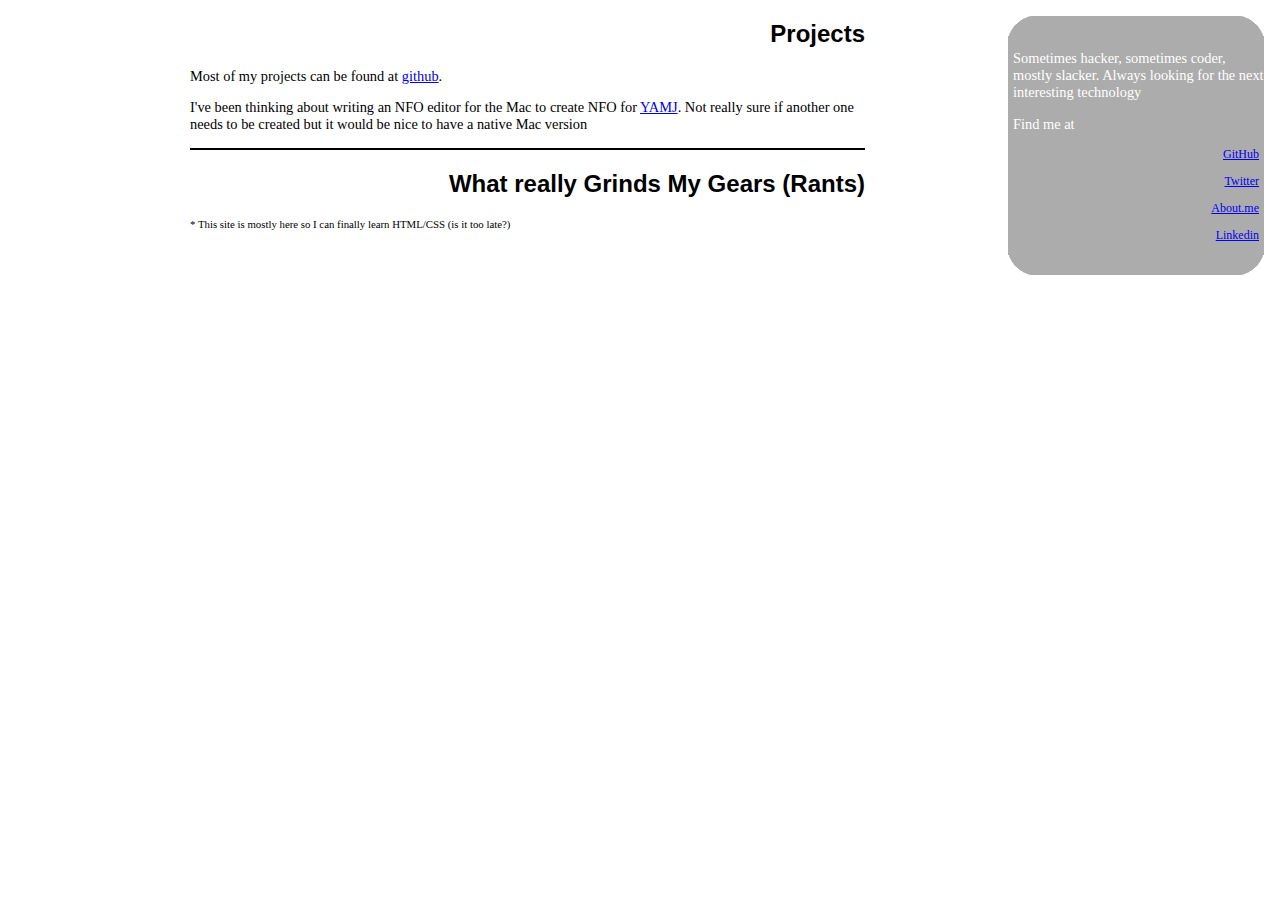
<file: index.html>
<!DOCTYPE HTML PUBLIC "-//W3C//DTD HTML 4.01 Transitional//EN"
	"http://www.w3.org/TR/html4/loose.dtd">

<head>
	<meta http-equiv="content-type" content="text/html; charset=utf-8">
	<title>My Rants! My Raves! Ok mostly rants</title>
	<link rel="stylesheet" href="css/master.css" type="text/css">
</head>

<body id="" onload="">

	<div id="screen">
	<div id="header">

	</div>

	<div id="projects">
		<h2>Projects</h2>
		<p>Most of my projects can be found at <a href="http://github.com/ebruning">github</a>.</p>
		<p>I've been thinking about writing an NFO editor for the Mac to create NFO for <a href="http://code.google.com/p/moviejukebox/">YAMJ</a>. Not really sure if another one needs to be created but it would be nice to have a native Mac version</p>
	</div>

	<!--
		TODO Add a link to my tweets
	-->
	<div id="rants">
		<h2>What really Grinds My Gears (Rants)</h2>
		<!--<h4>My rants. My Raves</h4> -->
	</div>

	<div id="about">
	<div class="box">
	   <div class="box_top"><div></div></div>
	      <div class="box_content">
		<p>Sometimes hacker, sometimes coder, mostly slacker. Always looking for the next interesting technology</p>
		<p>Find me at </p>
		<p id="about_links"><a href="http://github.com/ebruning">GitHub</a></p>
		<p id="about_links"><a href="http://www.twitter.com/ebruning">Twitter</a></p>
		<p id="about_links"><a href="http://about.me/ebruning">About.me</a></p>
		<p id="about_links"><a href="http://www.linkedin.com/pub/ethan-bruning/5/779/b9b">Linkedin</a></p>
	      </div>
	   <div class="box_bottom"><div></div></div>
	</div>
	</div>

	<div id="footer">
		<p>* This site is mostly here so I can finally learn HTML/CSS (is it too late?)</p>
	</div>
	</dev> <!-- end screen -->
</body>
</file>
<file: css/master.css>
#screen {
		  width: 90%;
		  max-width: 900px;
		  min-width: 480px;
		  margin: 20px auto;
		  /*background: #FEF6F8;  */ /* Use this for testing*/
		  adding: 10px 10px 10px 0;
		}

#projects {
			width: 75%;
			border-bottom: 2px solid black;
		  }

#rants {
	      width: 75%;
	    }

#about {
		 width: 20%;
		 margin-left: 75%;
		 position: absolute;
		 top: 1em;
		 right: 1em;
		}

#footer {
		 font-size: .75em;
        }

h2 {
	 font-size: 1.5em;
	 font-family: "Arial", Arial;
	 color:black;
	 text-align:right;
	 font-weight:bold;
	}

p {
	font-size: .9em;
  }
p#about_links {
	font-size: .75em;
	text-align: right;
	margin-right: 5px;
}

.box {
   background: #acacac;
}
.box_top div {
   background: url(../images/tl.png) no-repeat top left;
}
.box_top {
   background: url(../images/tr.png) no-repeat top right;
}
.box_bottom div {
   background: url(../images/bl.png) no-repeat bottom left;
}
.box_bottom {
   background: url(../images/br.png) no-repeat bottom right;
}


.box_top div,
.box_top,
.box_bottom div,
.box_bottom {
   width: 100%;
   height: 20px;
   font-size: 1px;
}
/*.roundedcornr_content { margin: 0 30px; } */

.box_content{
	 color:white;
	 margin-left: 5px;
/*	 padding-left: 2px;
	 padding-right: 2px;*/
}
</file>
